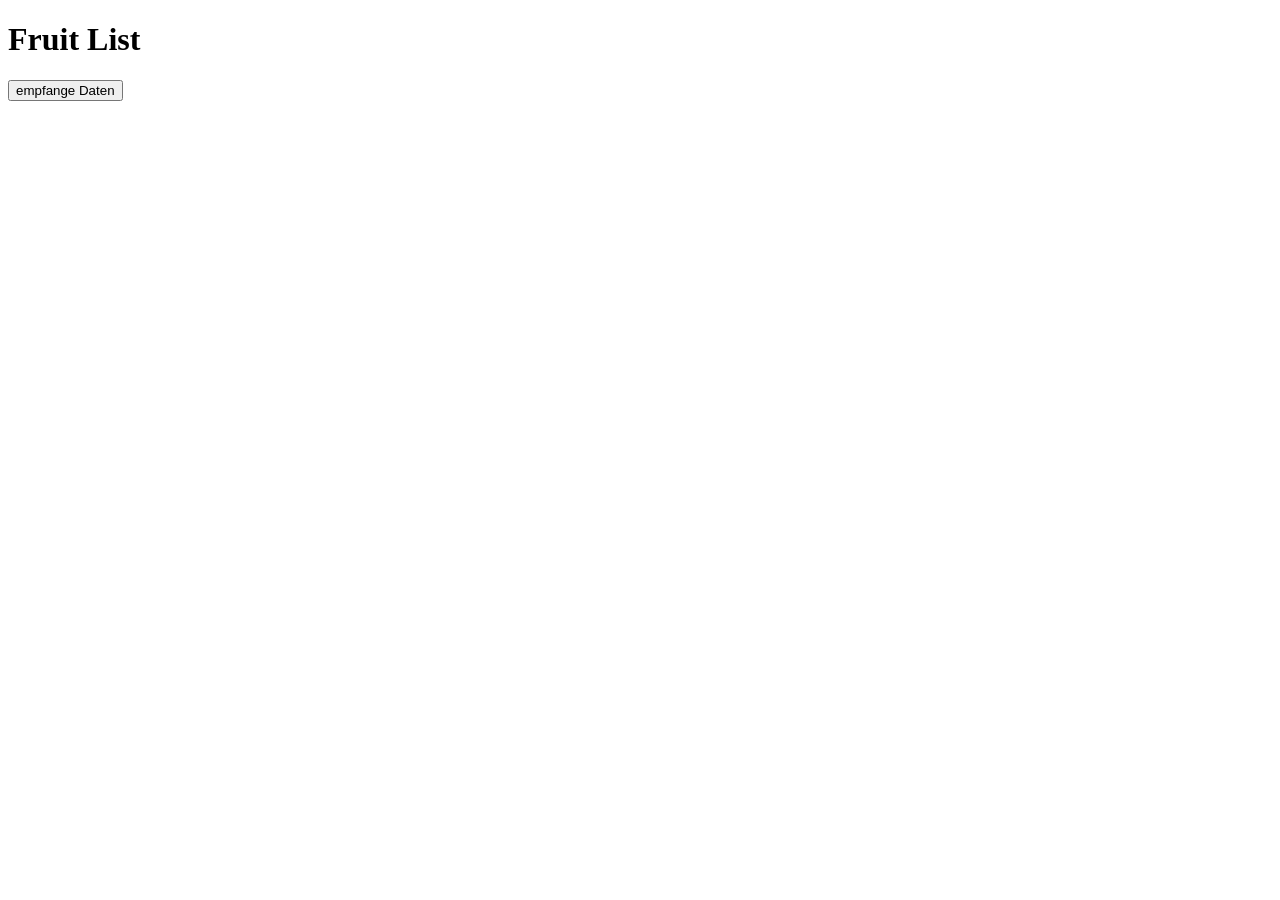
<file: frontend/index.html>
<!DOCTYPE html>
<html lang="en">

<head>
    <meta charset="UTF-8">
    <meta name="viewport" content="width=device-width, initial-scale=1.0">
    <title>Document</title>
</head>

<body onload="showFruitList()">

    <h1>Fruit List</h1>
    <button onclick="fetchTestGet()"> empfange Daten </button>


    <ul id="fruitList"></ul>

    <script src="script.js"></script>

</body>

</html>
</file>
